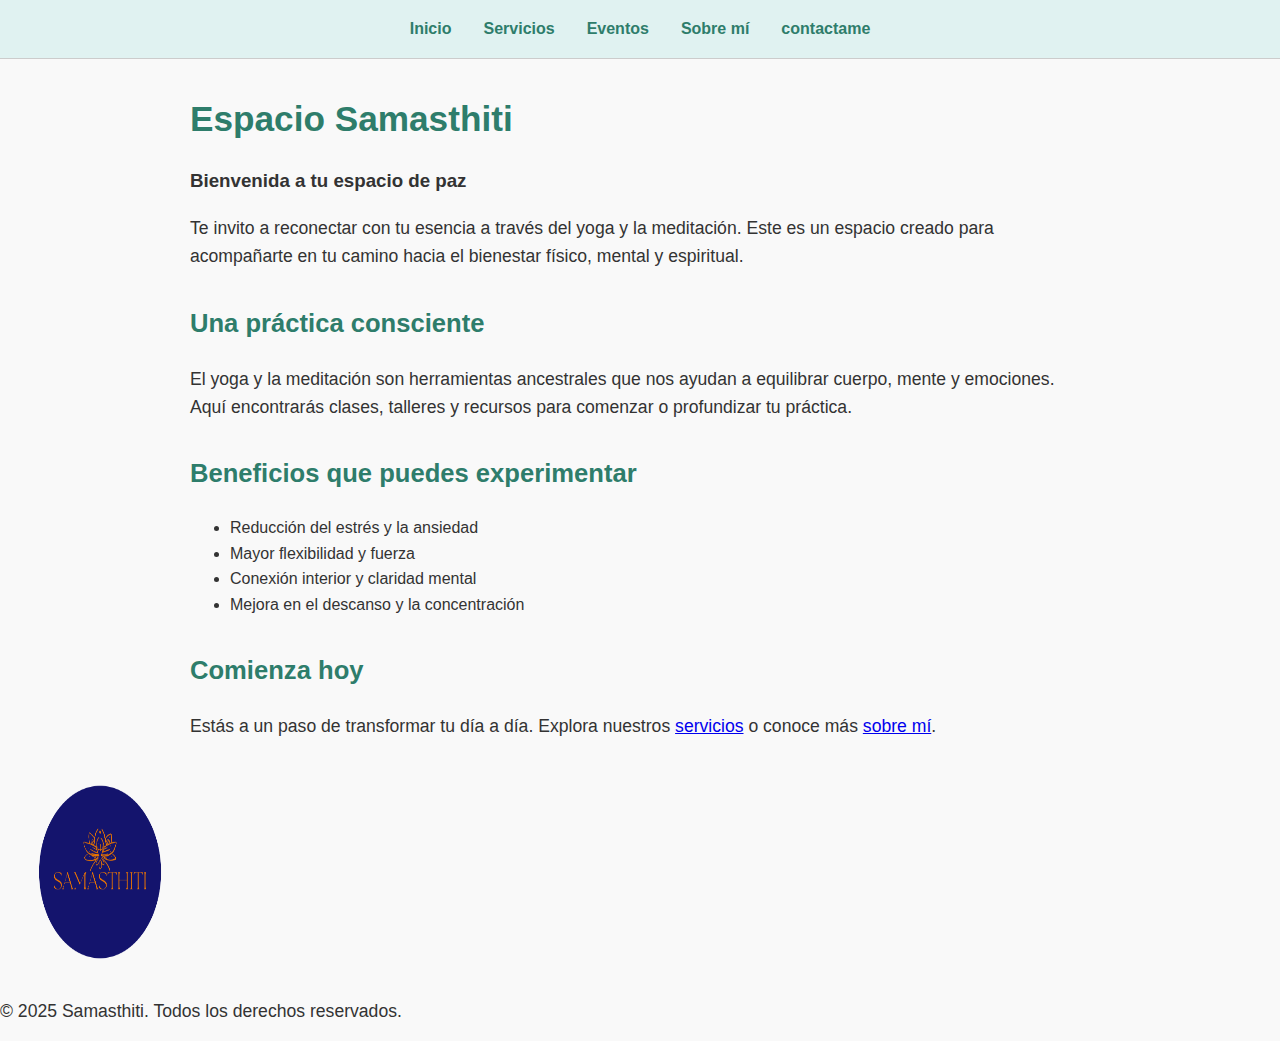
<file: index.html>
<!DOCTYPE html>
<html lang="es">
<head>
  <meta charset="UTF-8">
  <meta name="viewport" content="width=device-width, initial-scale=1.0">
  <title>Inicio | Samasthiti</title>
  <link rel="stylesheet" href="./css/style.css">
</head>
<body>



  <!-- Encabezado de la página -->
  <header>
    <nav>
      <ul>
        <li><a href="../index.html">Inicio</a></li>
        <li><a href="/pages/servicios.html">Servicios</a></li>
        <li><a href="/pages/eventos.html">Eventos</a></li>
        <li><a href="/pages/sobremi.html">Sobre mí</a></li>
        <li><a href="/pages/contactame.html">contactame</a></li>
      </ul>
    </nav>
  </header>

  <!-- Contenido principal -->
  <main>
   
    <section>
      <h1>Espacio Samasthiti</h1>
      <h3>Bienvenida a tu espacio de paz</h3>
      <p>Te invito a reconectar con tu esencia a través del yoga y la meditación. Este es un espacio creado para acompañarte en tu camino hacia el bienestar físico, mental y espiritual.</p>
    </section>
    
    <section>
      <h2>Una práctica consciente</h2>
      <p>El yoga y la meditación son herramientas ancestrales que nos ayudan a equilibrar cuerpo, mente y emociones. Aquí encontrarás clases, talleres y recursos para comenzar o profundizar tu práctica.</p>
    </section>

    
    <section>
      <h2>Beneficios que puedes experimentar</h2>
      <ul>
        <li>Reducción del estrés y la ansiedad</li>
        <li>Mayor flexibilidad y fuerza</li>
        <li>Conexión interior y claridad mental</li>
        <li>Mejora en el descanso y la concentración</li>
      </ul>
    </section>
   
    <section>
      <h2>Comienza hoy</h2>
      <p>Estás a un paso de transformar tu día a día. Explora nuestros <a href="pages/servicios.html">servicios</a> o conoce más <a href="pages/sobremi.html">sobre mí</a>.</p>
    </section>
  </main>

  

  <img src="../medios/logo.png" alt="logo" width="200" height="200">


  <footer>
    <p>&copy; 2025 Samasthiti. Todos los derechos reservados.</p>
  </footer>

</body>
</html>
</file>
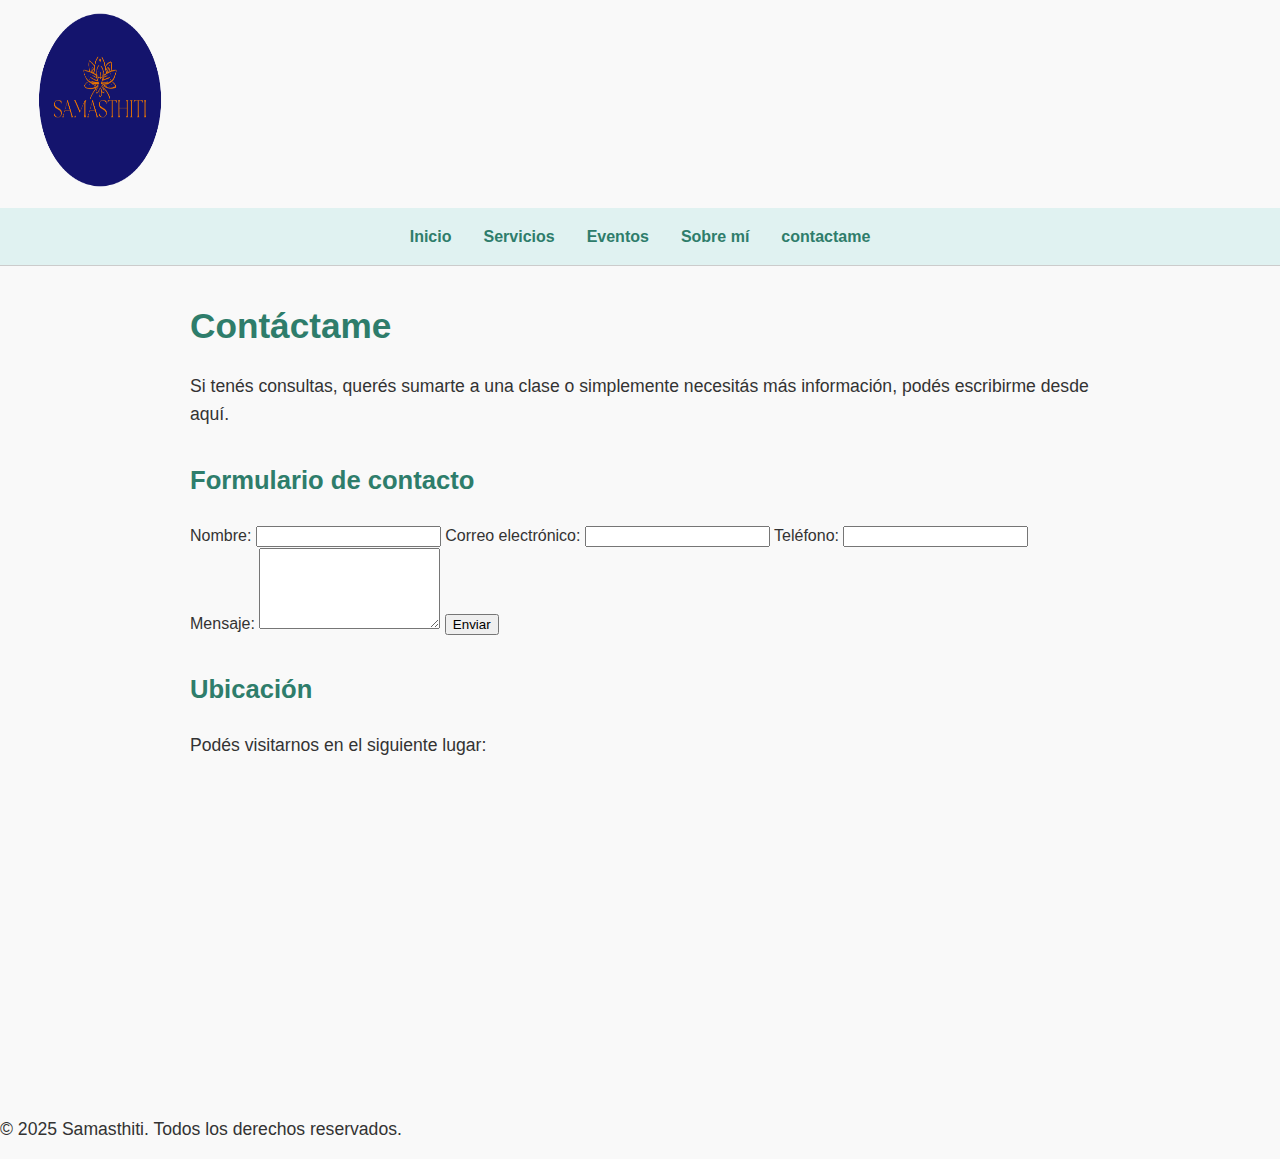
<file: pages/contactame.html>
<!DOCTYPE html>
<html lang="es">
<head>
  <meta charset="UTF-8">
  <img src="../medios/logo.png" alt="logo" width="200" height="200">
  <link rel="stylesheet" href="../css/style.css">
  <title>Contáctame | Yoga y Meditación</title>
</head>
<body>

  <!-- Encabezado con navegación -->
  <header>
    <nav>
      <ul>
        <li><a href="../index.html">Inicio</a></li>
        <li><a href="servicios.html">Servicios</a></li>
        <li><a href="eventos.html">Eventos</a></li>
        <li><a href="sobremi.html">Sobre mí</a></li>
        <li><a href="contactame.html">contactame</a></li>
      </ul>
    </nav>
  </header>

  <!-- Contenido principal -->
  <main>
    <section>
      <h1>Contáctame</h1>
      <p>Si tenés consultas, querés sumarte a una clase o simplemente necesitás más información, podés escribirme desde aquí.</p>
    </section>

    <!-- Formulario de contacto -->
    <section>
      <h2>Formulario de contacto</h2>
      <form action="#" method="post">
        <label for="nombre">Nombre:</label>
        <input type="text" id="nombre" name="nombre" required>

        <label for="email">Correo electrónico:</label>
        <input type="email" id="email" name="email" required>

        <label for="telefono">Teléfono:</label>
        <input type="tel" id="telefono" name="telefono">

        <label for="mensaje">Mensaje:</label>
        <textarea id="mensaje" name="mensaje" rows="5" required></textarea>

        <button type="submit">Enviar</button>
      </form>
    </section>

    <!-- Mapa de ubicación -->
    <section>
      <h2>Ubicación</h2>
      <p>Podés visitarnos en el siguiente lugar:</p>
      <!-- Insertar iframe de Google Maps aquí -->
      <iframe 
        src="https://www.google.com/maps/embed?pb=!1m18!1m12!1m3!1d3153.019477921534!2d-122.41941518468187!3d37.77492927975809!2m3!1f0!2f0!3f0!3m2!1i1024!2i768!4f13.1!3m3!1m2!1s0x808f7e2b7459e5b9%3A0xf1c5296df26f156b!2sSan%20Francisco%2C%20CA%2C%20EE.%20UU.!5e0!3m2!1ses-419!2sar!4v1615316543621!5m2!1ses-419!2sar"
        width="100%" 
        height="300" 
        style="border:0;" 
        allowfullscreen="" 
        loading="lazy" 
        referrerpolicy="no-referrer-when-downgrade">
      </iframe>
    </section>
  </main>

  <!-- Pie de página -->
  <footer>
    <p>&copy; 2025 Samasthiti. Todos los derechos reservados.</p>
  </footer>

</body>
</html>
</file>
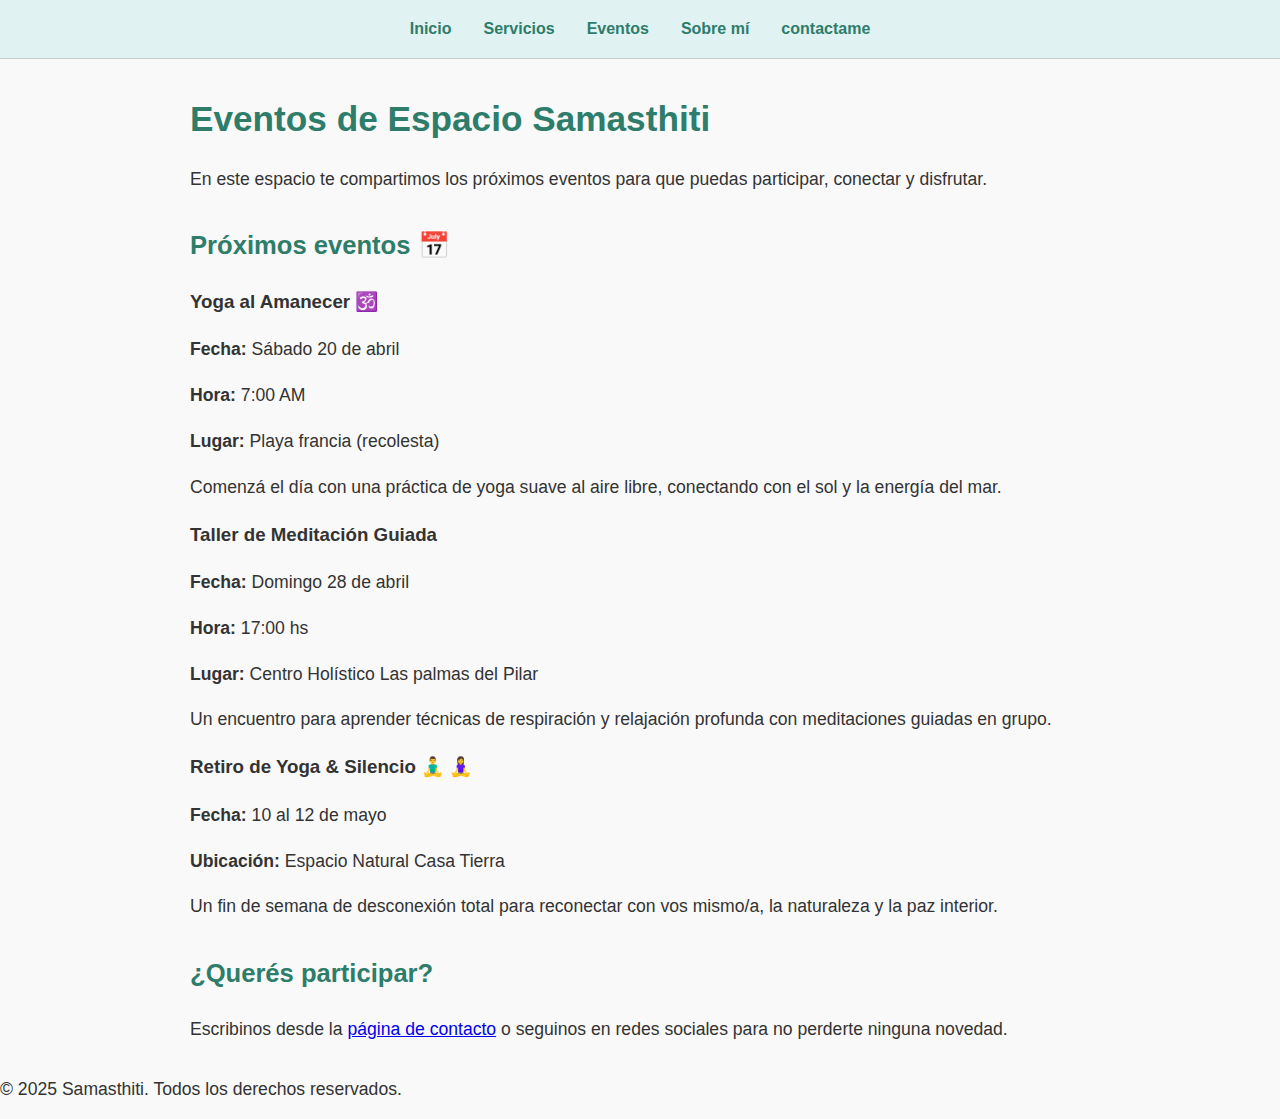
<file: pages/eventos.html>
<!DOCTYPE html>
<html lang="es">
<head>
  <meta charset="UTF-8">
  <title>Eventos | Samasthiti</title>
  <link rel="stylesheet" href="../css/style.css">
</head>
<body>

  <!-- Encabezado con navegación -->
  <header>
    <nav>
      <ul>
        <li><a href="../index.html">Inicio</a></li>
        <li><a href="servicios.html">Servicios</a></li>
        <li><a href="eventos.html">Eventos</a></li>
        <li><a href="sobremi.html">Sobre mí</a></li>
        <li><a href="contactame.html">contactame</a></li>
      </ul>
    </nav>
  </header>

  <!-- Contenido principal -->
  <main>
    <section>
      <h1>Eventos de Espacio Samasthiti</h1>
      <p>En este espacio te compartimos los próximos eventos para que puedas participar, conectar y disfrutar.</p>
    </section>

    <section>
      <h2>Próximos eventos 📅 </h2>

      <article>
        <h3>Yoga al Amanecer 🕉️ </h3>
        <p><strong>Fecha:</strong> Sábado 20 de abril</p>
        <p><strong>Hora:</strong> 7:00 AM</p>
        <p><strong>Lugar:</strong> Playa francia (recolesta)</p>
        <p>Comenzá el día con una práctica de yoga suave al aire libre, conectando con el sol y la energía del mar.</p>
      </article>

      <article>
        <h3>Taller de Meditación Guiada</h3>
        <p><strong>Fecha:</strong> Domingo 28 de abril</p>
        <p><strong>Hora:</strong> 17:00 hs</p>
        <p><strong>Lugar:</strong> Centro Holístico Las palmas del Pilar</p>
        <p>Un encuentro para aprender técnicas de respiración y relajación profunda con meditaciones guiadas en grupo.</p>
      </article>

      <article>
        <h3> Retiro de Yoga & Silencio 🧘‍♂️ 🧘‍♀️</h3>
        <p><strong>Fecha:</strong> 10 al 12 de mayo</p>
        <p><strong>Ubicación:</strong> Espacio Natural Casa Tierra</p>
        <p>Un fin de semana de desconexión total para reconectar con vos mismo/a, la naturaleza y la paz interior.</p>
      </article>
    </section>

    <section>
      <h2>¿Querés participar?</h2>
      <p>Escribinos desde la <a href="contactame.html">página de contacto</a> o seguinos en redes sociales para no perderte ninguna novedad.</p>
    </section>
  </main>

  <!-- Pie de página -->
  <footer>
    <p>&copy; 2025 Samasthiti. Todos los derechos reservados.</p>
  </footer>

</body>
</html>
</file>
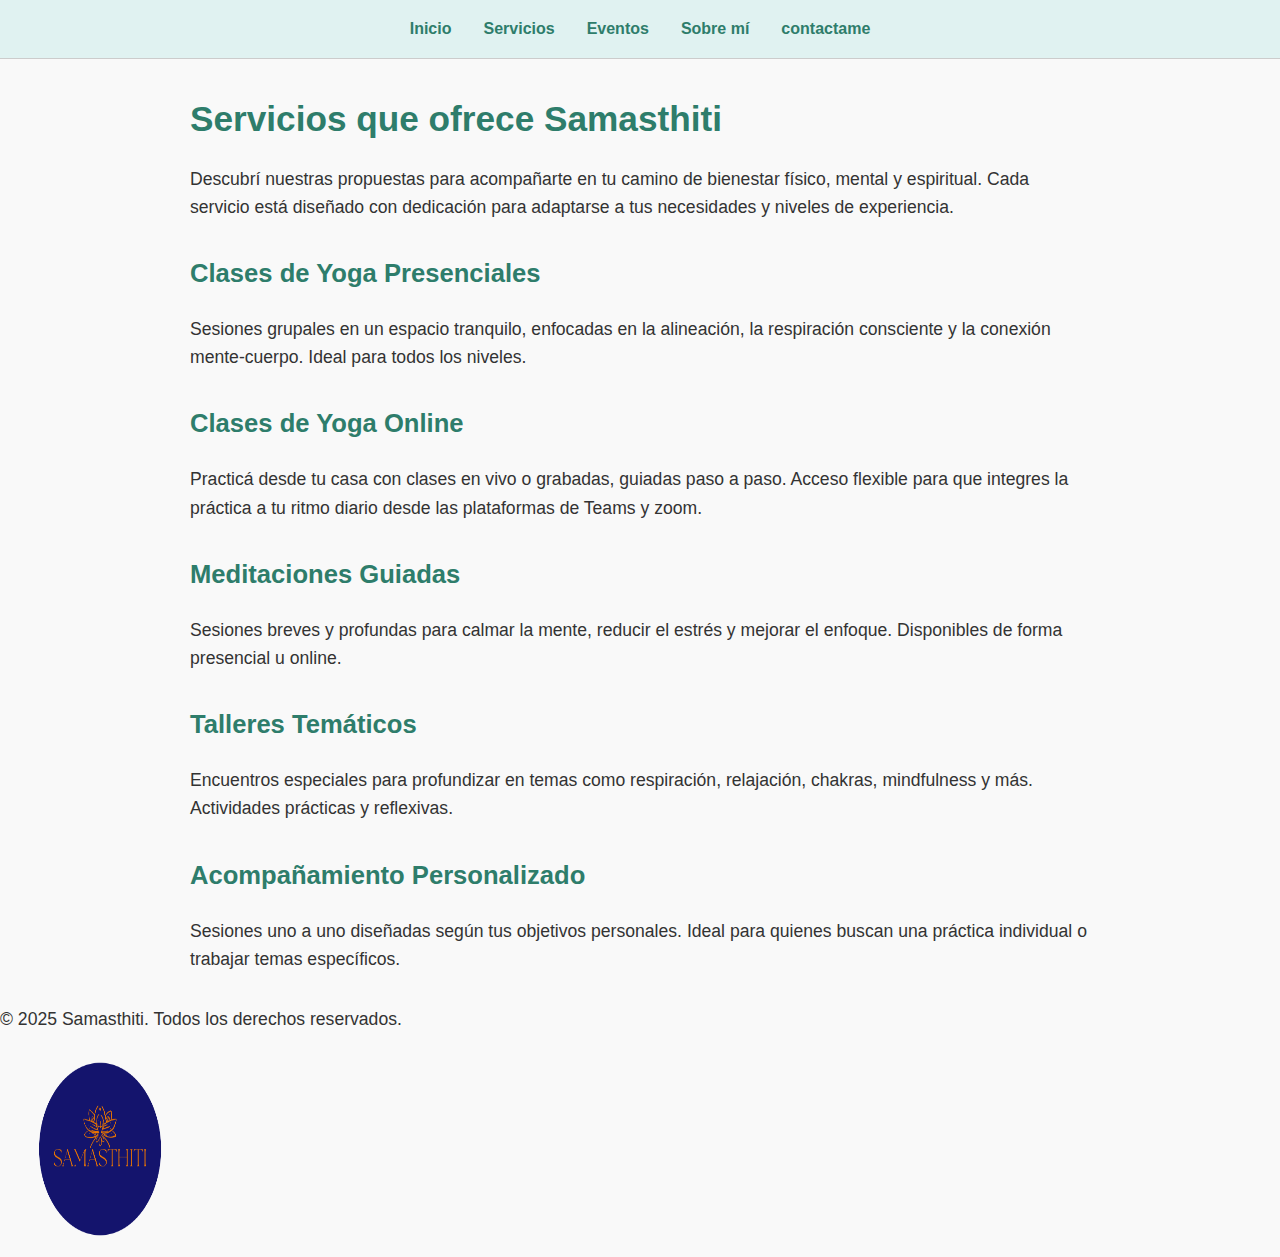
<file: pages/servicios.html>
<!DOCTYPE html>
<html lang="es">
<head>
  <meta charset="UTF-8">
  <title>Servicios | Samasthiti</title>
  <link rel="stylesheet" href="../css/style.css">

</head>
<body>

  <!-- Encabezado con navegación -->
  <header>
    <nav>
      <ul>
        <li><a href="../index.html">Inicio</a></li>
        <li><a href="servicios.html">Servicios</a></li>
        <li><a href="eventos.html">Eventos</a></li>
        <li><a href="sobremi.html">Sobre mí</a></li>
        <li><a href="contactame.html">contactame</a></li>
      </ul>
    </nav>
  </header>

  <!-- Contenido principal -->
  <main>
    <section>
      <h1>Servicios que ofrece Samasthiti</h1>
      <p>Descubrí nuestras propuestas para acompañarte en tu camino de bienestar físico, mental y espiritual. Cada servicio está diseñado con dedicación para adaptarse a tus necesidades y niveles de experiencia.</p>
    </section>

    <!-- Servicio 1 -->
    <section>
      <h2>Clases de Yoga Presenciales</h2>
      <p>Sesiones grupales en un espacio tranquilo, enfocadas en la alineación, la respiración consciente y la conexión mente-cuerpo. Ideal para todos los niveles.</p>
    </section>

    <!-- Servicio 2 -->
    <section>
      <h2>Clases de Yoga Online</h2>
      <p>Practicá desde tu casa con clases en vivo o grabadas, guiadas paso a paso. Acceso flexible para que integres la práctica a tu ritmo diario desde las plataformas de Teams y zoom.</p>
    </section>

    <!-- Servicio 3 -->
    <section>
      <h2>Meditaciones Guiadas</h2>
      <p>Sesiones breves y profundas para calmar la mente, reducir el estrés y mejorar el enfoque. Disponibles de forma presencial u online.</p>
    </section>

    <!-- Servicio 4 -->
    <section>
      <h2>Talleres Temáticos</h2>
      <p>Encuentros especiales para profundizar en temas como respiración, relajación, chakras, mindfulness y más. Actividades prácticas y reflexivas.</p>
    </section>

    <!-- Servicio 5 -->
    <section>
      <h2>Acompañamiento Personalizado</h2>
      <p>Sesiones uno a uno diseñadas según tus objetivos personales. Ideal para quienes buscan una práctica individual o trabajar temas específicos.</p>
    </section>
  </main>

  <!-- Pie de página -->
  <footer>
    <p>&copy; 2025 Samasthiti. Todos los derechos reservados.</p>
  </footer>



  <img src="../medios/logo.png" alt="logo" width="200" height="200">
</body>
</html>
</file>
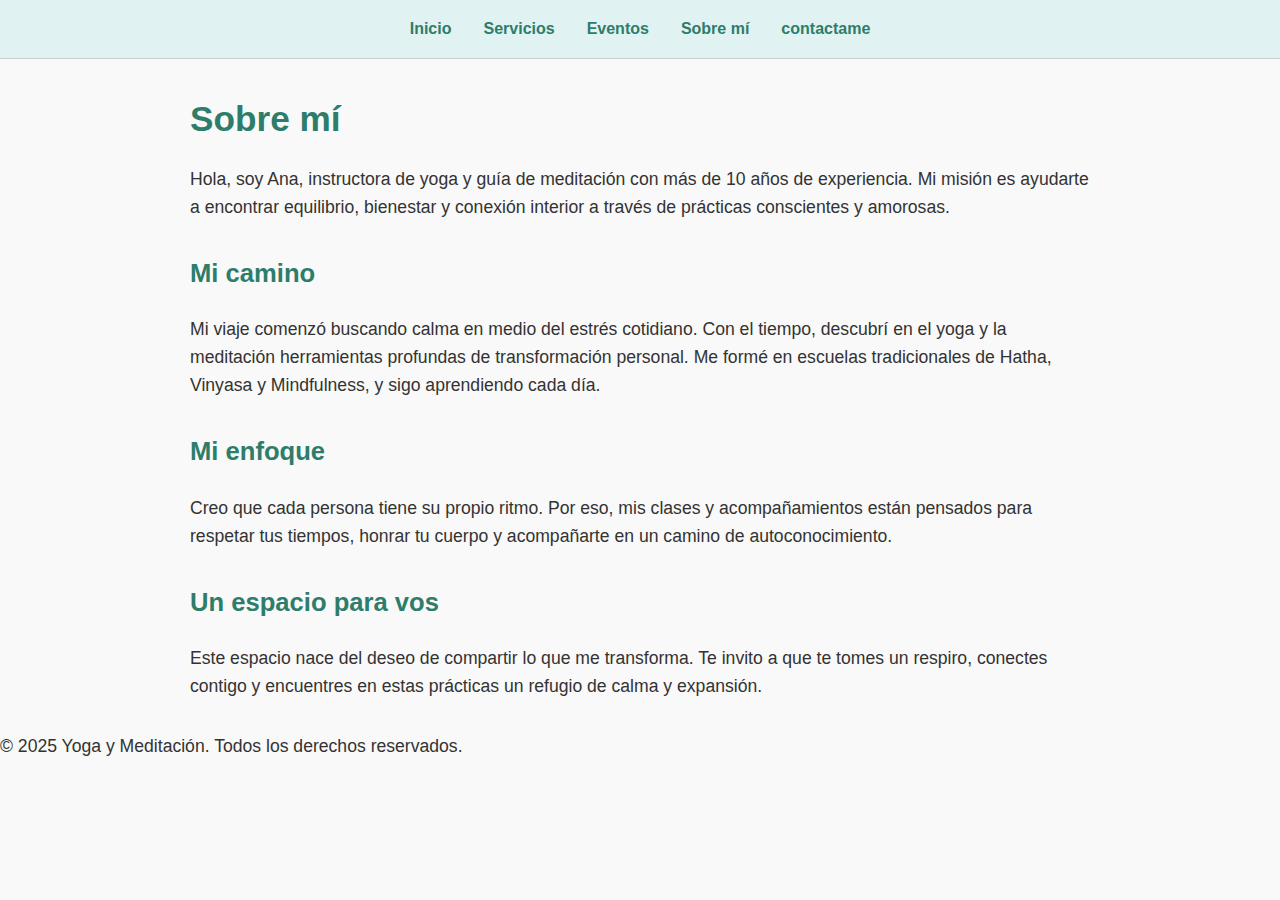
<file: pages/sobremi.html>
<!DOCTYPE html>
<html lang="es">
<head>
  <meta charset="UTF-8">
  <title>Sobre mí | Yoga y Meditación</title>
  <link rel="stylesheet" href="../css/style.css">

</head>
<body>

  <!-- Encabezado con navegación -->
  <header>
    <nav>
      <ul>
        <li><a href="../index.html">Inicio</a></li>
        <li><a href="servicios.html">Servicios</a></li>
        <li><a href="eventos.html">Eventos</a></li>
        <li><a href="sobremi.html">Sobre mí</a></li>
        <li><a href="contactame.html">contactame</a></li>
      </ul>
    </nav>
  </header>

  <!-- Contenido principal -->
  <main>

    <!-- Título principal -->
    <section>
      <h1>Sobre mí</h1>
      <p>Hola, soy Ana, instructora de yoga y guía de meditación con más de 10 años de experiencia. Mi misión es ayudarte a encontrar equilibrio, bienestar y conexión interior a través de prácticas conscientes y amorosas.</p>
    </section>

    <!-- Formación o trayectoria -->
    <section>
      <h2>Mi camino</h2>
      <p>Mi viaje comenzó buscando calma en medio del estrés cotidiano. Con el tiempo, descubrí en el yoga y la meditación herramientas profundas de transformación personal. Me formé en escuelas tradicionales de Hatha, Vinyasa y Mindfulness, y sigo aprendiendo cada día.</p>
    </section>

    <!-- Filosofía de trabajo -->
    <section>
      <h2>Mi enfoque</h2>
      <p>Creo que cada persona tiene su propio ritmo. Por eso, mis clases y acompañamientos están pensados para respetar tus tiempos, honrar tu cuerpo y acompañarte en un camino de autoconocimiento.</p>
    </section>

    <!-- Cierre inspirador -->
    <section>
      <h2>Un espacio para vos</h2>
      <p>Este espacio nace del deseo de compartir lo que me transforma. Te invito a que te tomes un respiro, conectes contigo y encuentres en estas prácticas un refugio de calma y expansión.</p>
    </section>

  </main>

  <!-- Pie de página -->
  <footer>
    <p>&copy; 2025 Yoga y Meditación. Todos los derechos reservados.</p>
  </footer>

</body>
</html>
</file>
<file: css/style.css>
/* --------- ESTILOS GENERALES --------- */
body {
    margin: 0;
    padding: 0;
    font-family: 'Segoe UI', sans-serif;
    background-color: #f9f9f9;
    color: #333;
    line-height: 1.6;
  }
  
  /* --------- ENCABEZADO Y MENÚ --------- */
  header {
    background-color: #e0f2f1;
    padding: 1rem 0;
    border-bottom: 1px solid #ccc;
  }
  
  nav ul {
    list-style: none;
    display: flex;
    justify-content: center;
    gap: 2rem;
    margin: 0;
    padding: 0;
  }
  
  nav a {
    text-decoration: none;
    color: #2e7d6b;
    font-weight: bold;
    transition: color 0.3s ease;
  }
  
  nav a:hover {
    color: #1b4e46;
  }
  
  /* --------- CONTENIDO PRINCIPAL --------- */
  main {
    max-width: 900px;
    margin: 2rem auto;
    padding: 0 1.5rem;
  }
  
  h1, h2 {
    color: #2e7d6b;
  }
  
  h1 {
    font-size: 2.2rem;
    margin-bottom: 1rem;
  }
  
  h2 {
    font-size: 1.6rem;
    margin-top: 2rem;
  }
  
  p {
    font-size: 1.1rem;
    margin-bottom: 1rem;
  }
  
  /* --------- LISTAS --------- */
  ul {
    padding-left: 1.5
</file>
